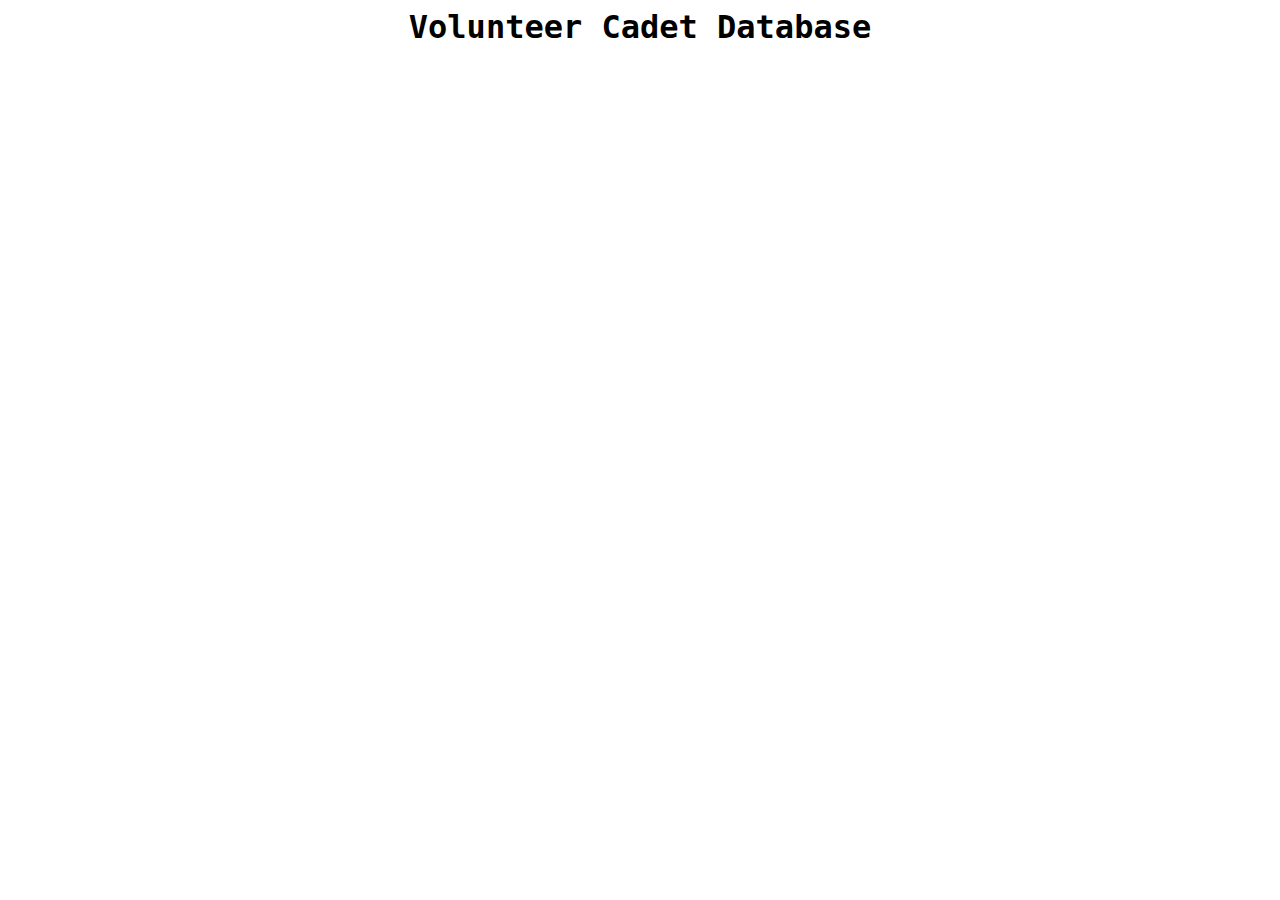
<file: cadet-database/index.html>
<html>
  <head>
    <title>SKHS Cadet Database</title>
    <style>
      body {
        font-family: Verdana, monospace, sans-serif;
      }
    </style>
  </head>
  <body>
    <center>
  <h1>
    Volunteer Cadet Database
      </h1>
    </center>
    <div id="div1"></div>
    <script>
      function addDatabaseEntry(name, grade, rank, platoon) {
        const para = document.createElement("b");
        const node = document.createTextNode(name.toString());
        para.appendChild(node);
        
        const rank = document.createElement("p");
        const node2 = document.createTextNode(rank.toString());
        rank.appendChild(node2);
        
//         const grade = document.createElement("p");
//         const node3 = document.createTextNode(grade.toString());
//         grade.appendChild(node3);
        
//         const platoon = document.createElement("p");
//         const node3 = document.createTextNode(platoon.toString());
//         platoom.appendChild(node3);

        const element = document.getElementById("div1");
        element.append(para, rank);
//                 element.appendChild(grade)

//                 element.appendChild(platoon)

      }

      addDatabaseEntry("Miles Koths", "09", "E3 C/Seaman", "Gold");
    </script>
  </body>
</html>
</file>
